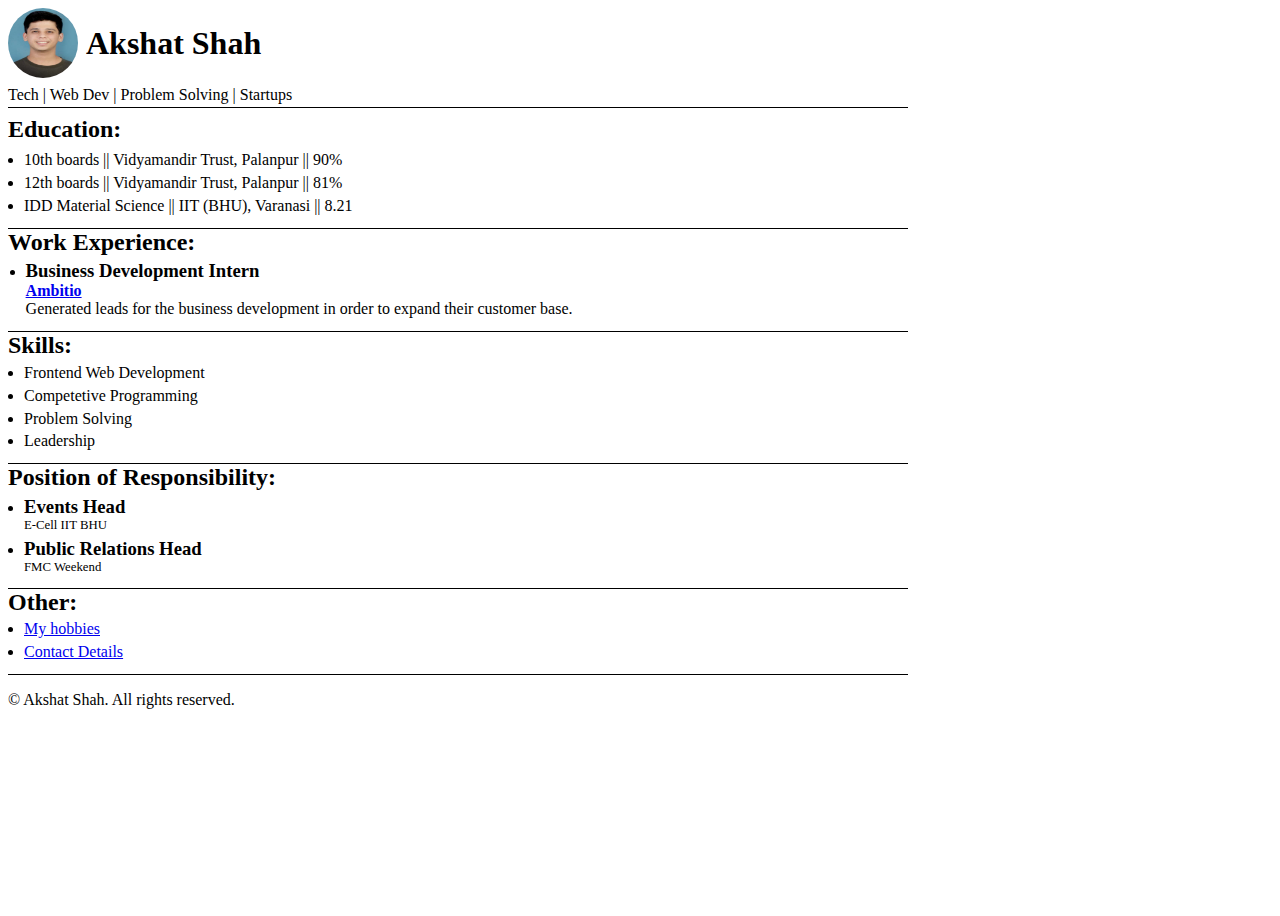
<file: index.html>
<!DOCTYPE html>
<html lang="en">
  <head>
    <meta charset="UTF-8" />
    <meta name="viewport" content="width=device-width, initial-scale=1.0" />
    <title>My Resume</title>
    <link rel="stylesheet" href="css/styles.css" />
  </head>
  <body>
    <div class="container">
      <div class="intro">
        <img
          src="./images/Passport size.jpeg"
          alt="A picture of Akshat"
          class="profile-photo"
        />
        <h1 class="name">Akshat Shah</h1>
      </div>

      <div class="summary">
        <!-- <h2>Summary</h2> -->
        <p>Tech | Web Dev | Problem Solving | Startups</p>
      </div>

      <div class="education">
        <h2 class="education-heading">Education:</h2>
        <ul class="education-list">
          <li>10th boards || Vidyamandir Trust, Palanpur || 90%</li>
          <li>12th boards || Vidyamandir Trust, Palanpur || 81%</li>
          <li>IDD Material Science || IIT (BHU), Varanasi || 8.21</li>
        </ul>
      </div>

      <div class="work-exp">
        <h2 class="work-exp-heading">Work Experience:</h2>
        <ul class="work-exp-list">
          <li>
            <h3>Business Development Intern</h3>
            <a href="https://ambitio.in"><h4>Ambitio</h4></a>
            <p>
              Generated leads for the business development in order to expand
              their customer base.
            </p>
          </li>
        </ul>
      </div>

      <div class="skills">
        <h2>Skills:</h2>
        <ul class="skills-list">
          <li>Frontend Web Development</li>
          <li>Competetive Programming</li>
          <li>Problem Solving</li>
          <li>Leadership</li>
        </ul>
      </div>
      <div class="por">
        <h2 class="por-heading">Position of Responsibility:</h2>
        <ul class="por-list">
          <li>
            <h3>Events Head</h3>
            <p>E-Cell IIT BHU</p>
          </li>
          <li>
            <h3>Public Relations Head</h3>
            <p>FMC Weekend</p>
          </li>
        </ul>
      </div>

      <div class="other">
        <h2 class="other-heading">Other:</h2>
        <ul class="other-list">
          <li><a href="hobbies.html" target="_blank">My hobbies</a></li>
          <li><a href="contact.html" target="_blank">Contact Details</a></li>
        </ul>
      </div>

      <div class="footer">&copy Akshat Shah. All rights reserved.</div>
    </div>
  </body>
</html>
</file>
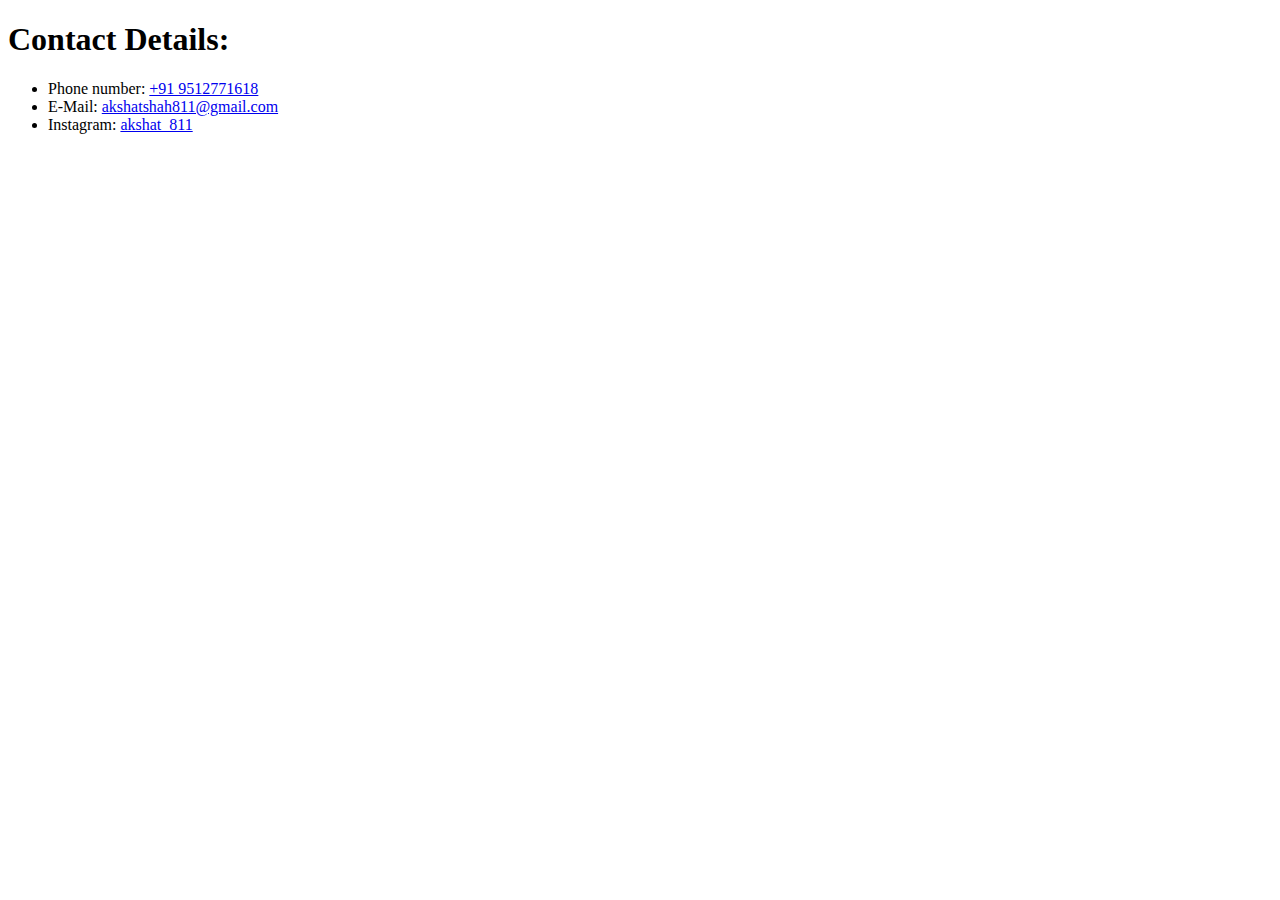
<file: contact.html>
<!DOCTYPE html>
<html lang="en">
  <head>
    <meta charset="UTF-8" />
    <meta name="viewport" content="width=device-width, initial-scale=1.0" />
    <title>Contact</title>
  </head>
  <body>
    <h1>Contact Details:</h1>
    <ul>
      <li>Phone number: <a href="tel:+919512771618">+91 9512771618</a></li>
      <li>
        E-Mail:
        <a href="mailto:akshatshah811@gmail.com">akshatshah811@gmail.com</a>
      </li>
      <li>
        Instagram:
        <a href="https://instagram.com/akshat_811" target="_blank"
          >akshat_811</a
        >
      </li>
    </ul>
  </body>
</html>
</file>
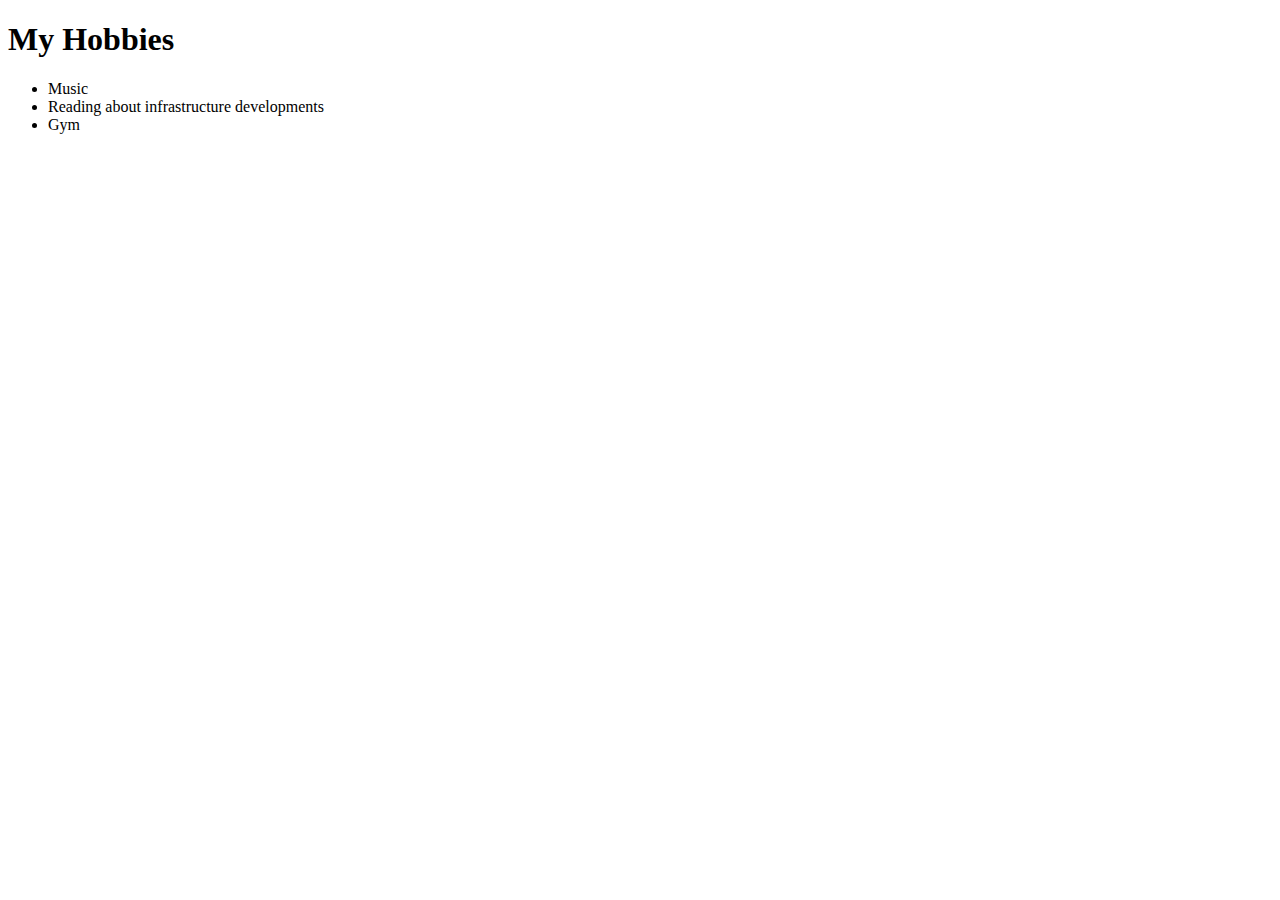
<file: hobbies.html>
<!DOCTYPE html>
<html lang="en">
  <head>
    <meta charset="UTF-8" />
    <meta name="viewport" content="width=device-width, initial-scale=1.0" />
    <title>Hobbies</title>
  </head>
  <body>
    <h1>My Hobbies</h1>
    <ul>
      <li>Music</li>
      <li>Reading about infrastructure developments</li>
      <li>Gym</li>
    </ul>
  </body>
</html>
</file>
<file: css/styles.css>
*{
    padding: 0;
    margin: 0;
    box-sizing: border-box;
}

.container{
    height: 100vh;
    width: 100vh;
    margin: 0.5rem;
}

.profile-photo{
    height: 70px;
    width: 70px;
    border-radius: 50%;
}

.intro{
    display: flex;
    gap: 0.5rem;
    /* margin: 1rem; */
    margin-bottom: 0.5rem;
    align-items: center;
    /* padding-bottom: 0.5rem;
    border-bottom: 1px solid black; */
}

.summary{
    /* margin-left:1rem ; */
    border-bottom: 1px solid black;
    padding-bottom: 0.2rem;
}

.education-heading{
    margin: 0.5rem 0;
}

li{
    margin: 0.3rem 0;
}

.education-list{
    margin-left: 1rem;
}

.education{
    padding-bottom: 0.5rem;
    border-bottom: 1px solid black;
}

.work-exp-list{
    padding-left: 1.1rem;

}
.work-exp{
    padding-bottom: 0.5rem;
    border-bottom: 1px solid black;
}


.skills-list{
    padding-left: 1rem;
    border-bottom: 1px solid black;
    padding-bottom: 0.5rem;
}

.por-list{
    padding-left: 1rem;
    padding-bottom: 0.5rem;
    border-bottom: 1px solid black;
}

.por-list p{
    font-size: 0.8rem;
}

.other-list{
    padding-left: 1rem;
    padding-bottom: 0.5rem;
    border-bottom: 1px solid black;

}

.footer{
    padding: 1rem 0;
}
</file>
